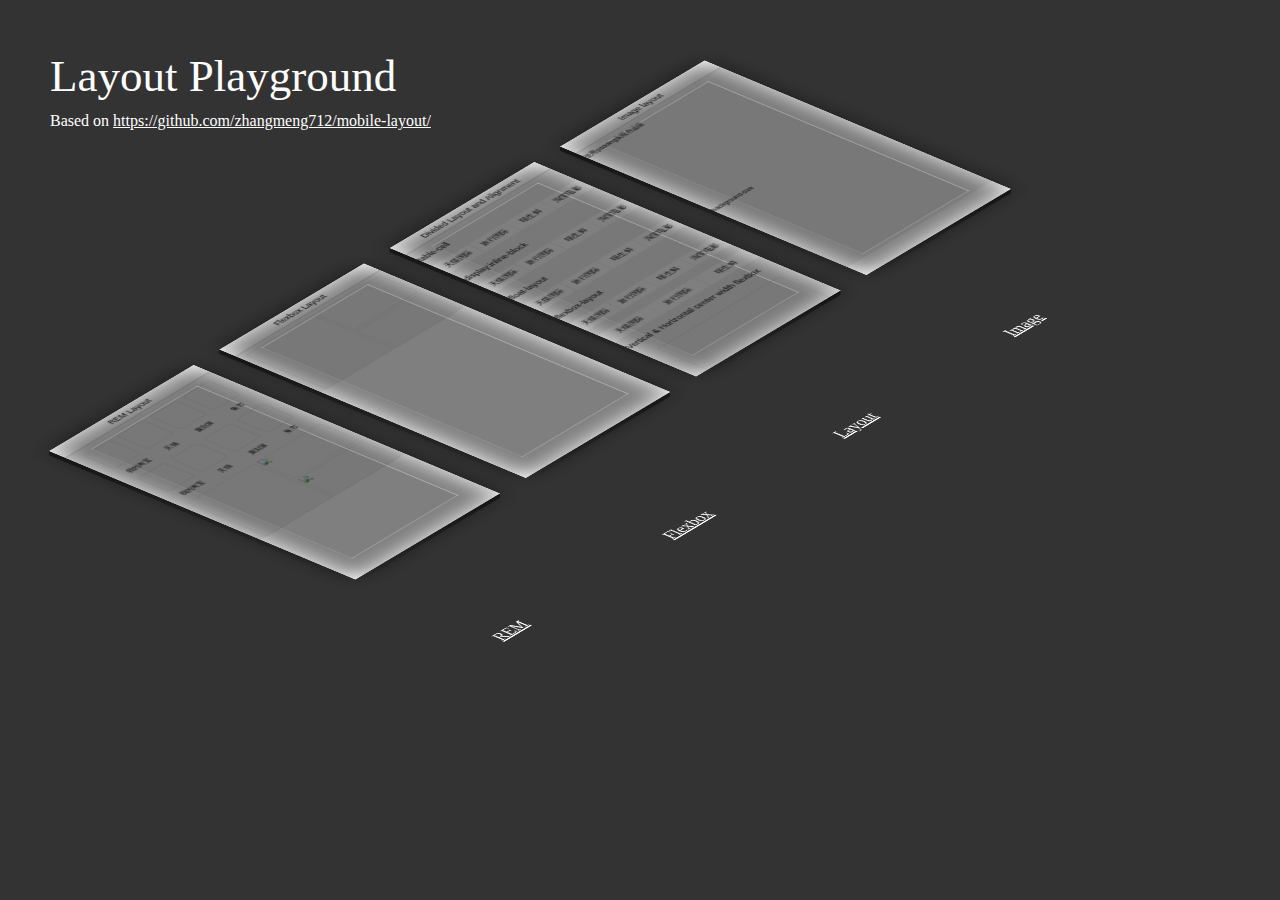
<file: index.html>
<!DOCTYPE html>
<html>
<head>
    <meta charset="UTF-8">
    <title>布局展现</title>
    <link href="index.css" type="text/css" rel="stylesheet"/>
</head>

<body>
<h1>Layout Playground</h1>
<h2>Based on <a href="https://github.com/zhangmeng712/mobile-layout/" target="_blank">https://github.com/zhangmeng712/mobile-layout/</a></h2>
<ul class="grid">
    <li class="one"><a href="rem/rem.html" target="_blank"><iframe src="rem/examples/mix-layout.html" width="320" height="568"></iframe><span class="s"></span>REM</a></li>
    <li class="two"><a href="flexbox/examples/mix-layout.html" target="_blank"><iframe src="flexbox/examples/mix-layout.html" width="320" height="568"></iframe><span class="s"></span>Flexbox</a></li>
    <li class="three"><a href="basic/layout.html" target="_blank"><iframe src="basic/layout.html" width="320" height="568"></iframe><span class="s"></span>Layout</a></li>
    <li class="four"><a href="basic/image.html" target="_blank"><iframe src="basic/image.html" width="320" height="568"></iframe><span class="s"></span>Image</a></li>
</ul>

</body>
</html>
</file>
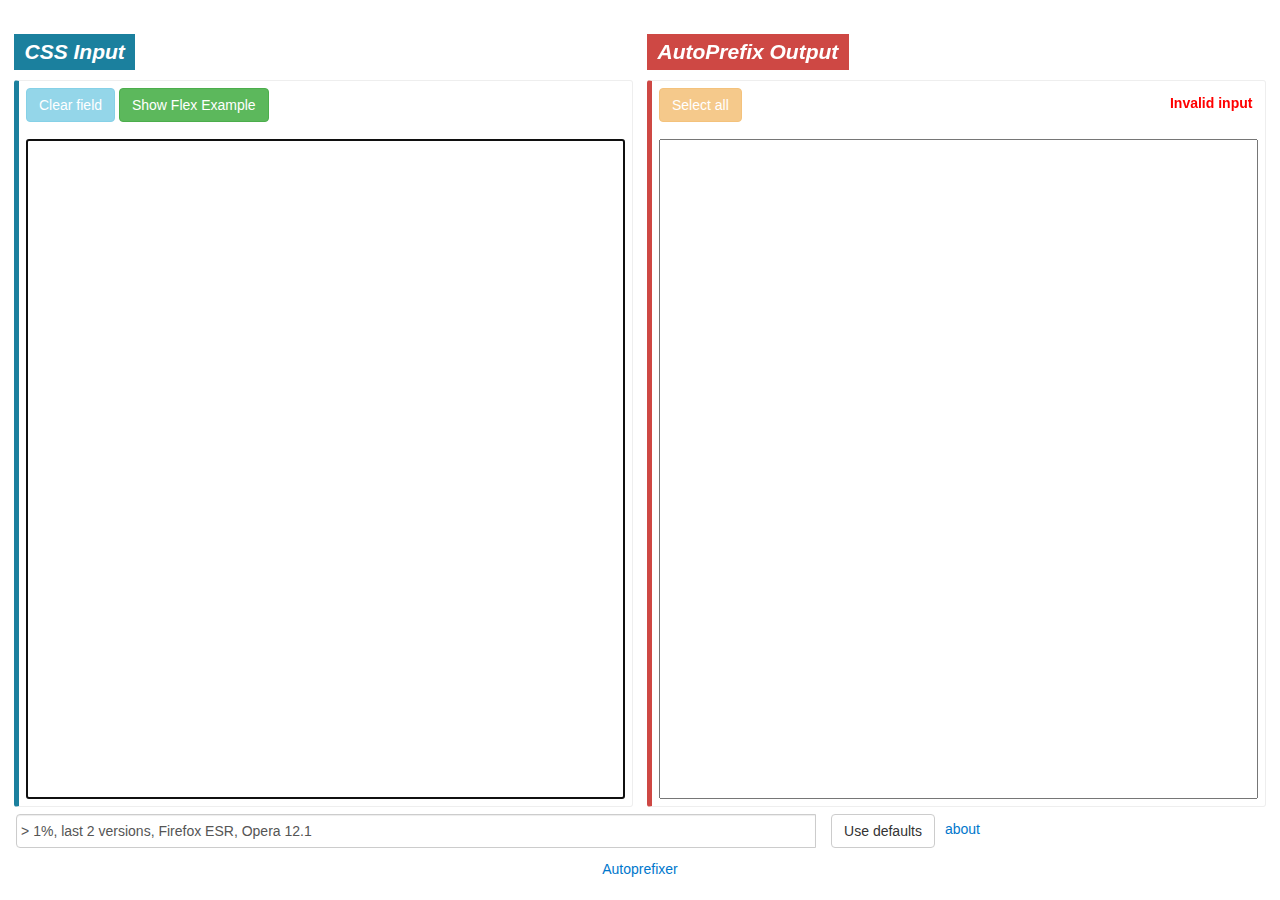
<file: autoprefix/tools.html>
<!DOCTYPE html>
<html>
<head>
    <meta charset="utf-8">
    <!--
    Created using JS Bin
    http://jsbin.com

    Copyright (c) 2015 by simevidas (http://jsbin.com/gufoko/3/edit)

    Released under the MIT license: http://jsbin.mit-license.org
    -->
    <meta name="robots" content="noindex">
    <title>Autoprefixer Playground</title>
    <!--<link rel="stylesheet" href="//cdnjs.cloudflare.com/ajax/libs/meyer-reset/2.0/reset.css">-->
    <link href="https://maxcdn.bootstrapcdn.com/bootstrap/3.3.2/css/bootstrap.min.css" type="text/css" rel="stylesheet"/>

    <style id="jsbin-css">
        * {
            box-sizing: border-box;
        }

        html, body {
            height: 100%;

        }

        *, body, button, input, textarea, select {
            text-rendering: optimizelegibility;
            font-size: 100%;
        }

        a {
            color: #07c;
        }

        body {
            display: flex;
            flex-direction: column;
            font-family: "Helvetica Neue",Helvetica,Arial,sans-serif;
            font-size: 14px;
        }

        main {
            margin: 1em 1em 0;
            flex-grow: 1;
            display: flex;
            align-items: stretch;
            justify-content: space-between;
        }
        main > div {
            width: calc(50% - .5em);
            display: flex;
            flex-direction: column;
        }

        h2 {
            font-size: 1.5em;
        }
        h2 em {
            display: inline-block;
            font-weight: bold;
            background-color: black;
            color: white;
            padding: .3em .5em;
        }

        .io {
            resize: none;
            flex-grow: 1;
            display: flex;
            flex-direction: column;
            padding: .5em;
            border: 1px solid #eee;
            border-left-width: 5px;
            border-radius: 3px;
        }
        .io p {
            padding-bottom: .5em;
        }
        .io textarea {
            flex-grow: 1;
            resize: none;
            padding: .5em .8em;
            /*font-family: Consolas, monospace;*/
        }

        #lblInvalid {
            display: none;
            float: right;
            color: red;
            font-weight: bold;
            padding: .4em .4em 0;
        }

        .inactive {
            color: gray;
        }

        aside {
            margin: .5em 1em 0;
            display: flex;
            align-items: baseline;
        }

        aside > * {
            margin: 0 .15em;
        }

        #options {
            padding: 2px 4px;
            width: 300px;
            flex-grow: 1;
        }

        footer p {
            padding: .8em;
            text-align: center;
        }

        /* Ugly code. Let me know how this can be made DRY. */
        .part1 em {
            background-color: #1b809e;
        }
        .part1 .io {
            border-left-color: #1b809e;
        }

        .part2 em {
            background-color: #ce4844;
        }
        .part2 .io {
            border-left-color: #ce4844;
        }

    </style>
</head>
<body>
<main>
    <div class="part1">
        <h2>
            <em>CSS Input</em>
        </h2>
        <div class="io">
            <p>
                <button class="btn btn-info" id="btnClear" disabled>Clear field</button>
                <button class="btn btn-success" id="btnExample">Show Flex Example</button>
            </p>
            <textarea id="input" autofocus spellcheck="false"></textarea>
        </div>
    </div>
    <div class="part2">
        <h2>
            <em>AutoPrefix Output</em>
        </h2>
        <div class="io">
            <p>
                <button class="btn btn-warning" id="btnSelectAll" disabled>Select all</button>
                <span id="lblInvalid">Invalid input</span>
            </p>
            <textarea id="output" spellcheck="false"></textarea>
        </div>
    </div>
</main>
<aside>
    <div class="input-group">
        <input type="text" class="form-control" id="options" style="width:800px;margin-right:15px">
        <button class="btn btn-default" id="btnUseDefaults">Use defaults</button>
        <a href="https://github.com/postcss/autoprefixer#browsers" target="_blank" style="margin-left:10px">about</a>
    </div>

</aside>
<footer>
    <p>
        <a href="https://github.com/postcss/autoprefixer" target="_blank">Autoprefixer</a>
    </p>
</footer>
<script type="text/plain" id="txtExample">
    .center-layout {
        /*Flexbox布局*/
        display: flex;
        /*垂直居中*/
        align-items: center;
        /*水平居中*/
        justify-content: center;
    }
  </script>
<script src="//code.jquery.com/jquery-2.1.1.min.js"></script>
<script src="https://rawgithub.com/ai/autoprefixer-rails/master/vendor/autoprefixer.js"></script>
<script>
    var input = $('#input')[0];
    var output = $('#output')[0];
    var btnClear = $('#btnClear')[0];
    var btnExample = $('#btnExample')[0];
    var btnSelectAll = $('#btnSelectAll')[0];
    var lblInvalid = $('#lblInvalid')[0];
    var txtExample = $('#txtExample').text();
    var inputOptions = $('#options')[0];
    var btnUseDefaults = $('#btnUseDefaults')[0];

    var defaultOptions = '> 1%, last 2 versions, Firefox ESR, Opera 12.1';

    function process() {
        var options = inputOptions.value.split(',').map(function (s) { return s.trim(); });

        try {
            var compiled = autoprefixer({ browsers: options }).process(input.value, { safe: true });
            output.value = compiled.css;

            btnSelectAll.disabled = output.value.trim().length === 0;
            $(output).removeClass('inactive');
            $(lblInvalid).hide();
        } catch (err) {
            console.log(err);
            btnSelectAll.disabled = true;
            $(output).addClass('inactive');
            $(lblInvalid).show();
        }
    }

    $(input).on('keyup paste', function () {
        process();
        btnClear.disabled = this.value.trim().length === 0;
    });

    $(inputOptions).on('keyup paste', function () {
        process();
    });

    $(btnClear).on('click', function () {
        input.value = '';
        this.disabled = true;
        process('');
        input.focus();
    });

    $(btnExample).on('click', function () {
        input.value = txtExample;
        btnClear.disabled = false;
        process();
    });

    $(btnSelectAll).on('click', function () {
        output.select();
    });

    $(btnUseDefaults).on('click', function () {
        inputOptions.value = defaultOptions;
        process();
    }).trigger('click');
</script>
</body>
</html>
</file>
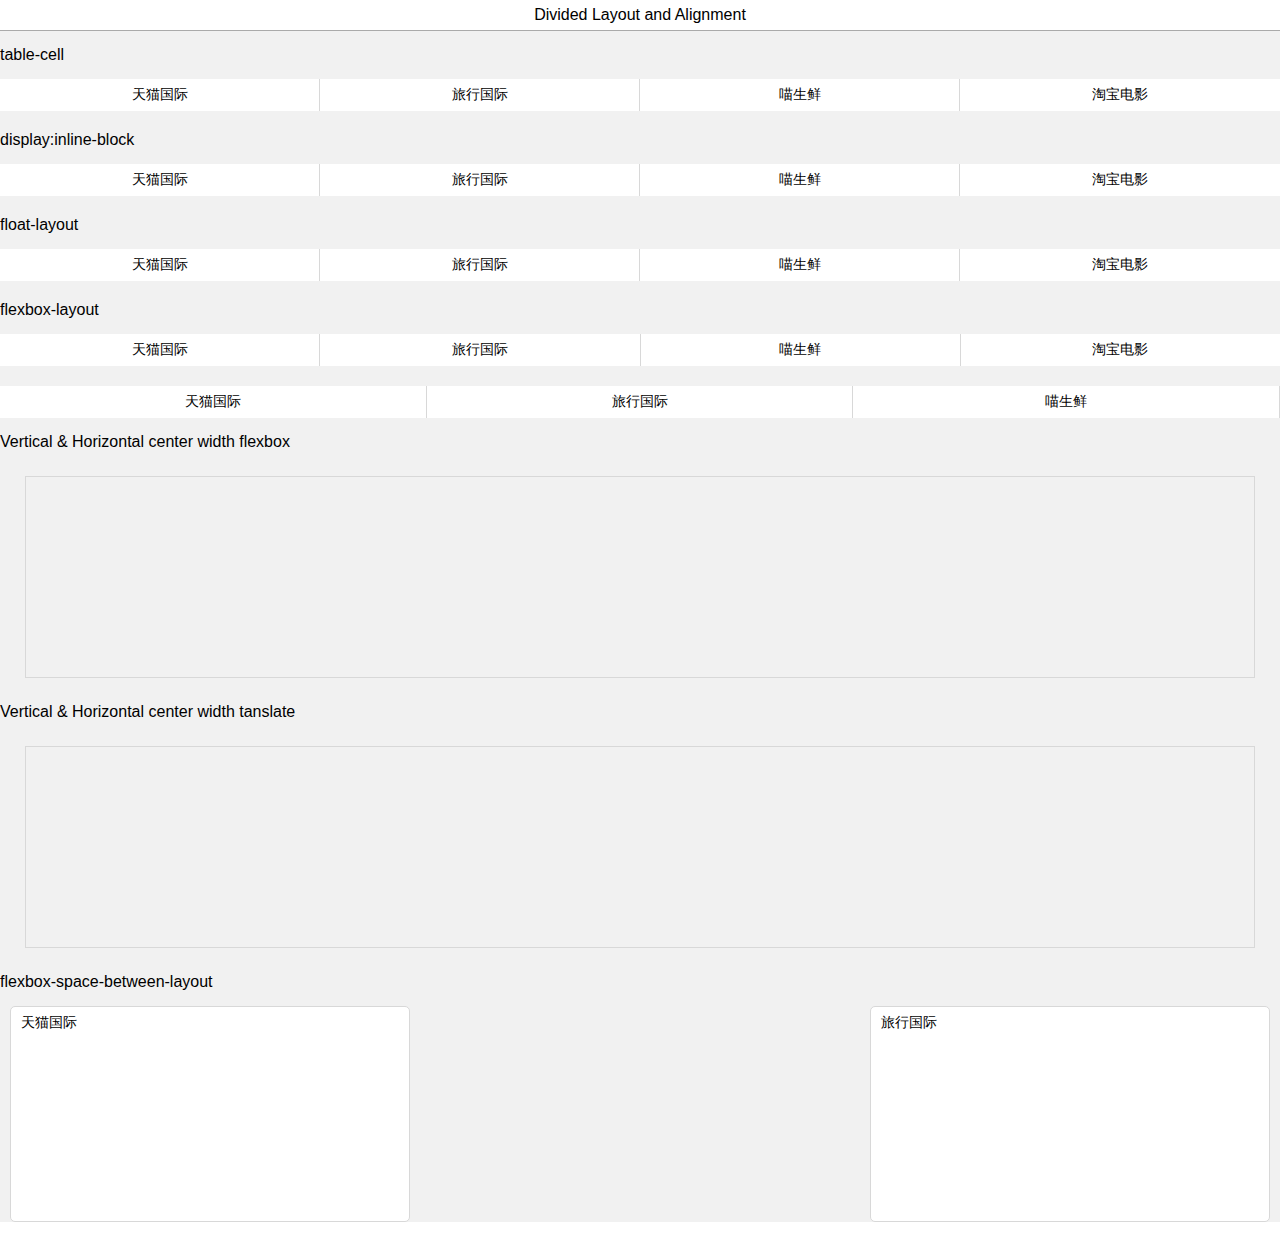
<file: basic/layout.html>
<!DOCTYPE html>
<html>
<head lang="en">
    <meta charset="UTF-8">
    <title>多方法实现等分布局</title>
    <meta content="width=device-width, initial-scale=1.0, maximum-scale=1.0, user-scalable=0" name="viewport">
    <link href="../reset.css" type="text/css" rel="stylesheet"/>
    <link href="layout.css" type="text/css" rel="stylesheet"/>
</head>
<body>

<div class="page-content">
    <header>
        <div>Divided Layout and Alignment</div>
    </header>

    <div class="table-cell-layout">
        <h2 class="h-title">table-cell</h2>

        <div class="parent">
            <div class="item">天猫国际</div>
            <div class="item">旅行国际</div>
            <div class="item">喵生鲜</div>
            <div class="item last">淘宝电影</div>
        </div>
    </div>

    <div class="display-layout mt20">
        <h2 class="h-title">display:inline-block</h2>

        <div class="parent">
            <div class="item">天猫国际</div>
            <div class="item">旅行国际</div>
            <div class="item">喵生鲜</div>
            <div class="item last">淘宝电影</div>
        </div>
    </div>


    <div class="float-layout mt20">
        <h2 class="h-title">float-layout</h2>

        <div class="parent clearfix">
            <div class="item">天猫国际</div>
            <div class="item">旅行国际</div>
            <div class="item">喵生鲜</div>
            <div class="item last">淘宝电影</div>
        </div>
    </div>


    <div class="flexbox-layout mt20">
        <h2 class="h-title">flexbox-layout</h2>

        <div class="parent">
            <div class="item">天猫国际</div>
            <div class="item">旅行国际</div>
            <div class="item">喵生鲜</div>
            <div class="item last">淘宝电影</div>
        </div>

        <div class="parent mt20">
            <div class="item">天猫国际</div>
            <div class="item">旅行国际</div>
            <div class="item">喵生鲜</div>
        </div>
    </div>

    <div class="center-layout">
        <h2 class="h-title">Vertical & Horizontal center width flexbox</h2>
        <div class="center-parent">
            <div class="center-item"></div>
        </div>
    </div>


    <div class="tanslate-center-layout">
        <h2 class="h-title">Vertical & Horizontal center width tanslate</h2>
        <div class="center-parent">
            <div class="center-item"></div>
        </div>
    </div>



    <div class="flexbox-between-layout mt20" style="margin-bottom: 20px;">
        <h2 class="h-title">flexbox-space-between-layout</h2>
        <div class="parent">
            <div class="item">天猫国际</div>
            <div class="item">旅行国际</div>
        </div>
    </div>










</div>


</body>
</html>
</file>
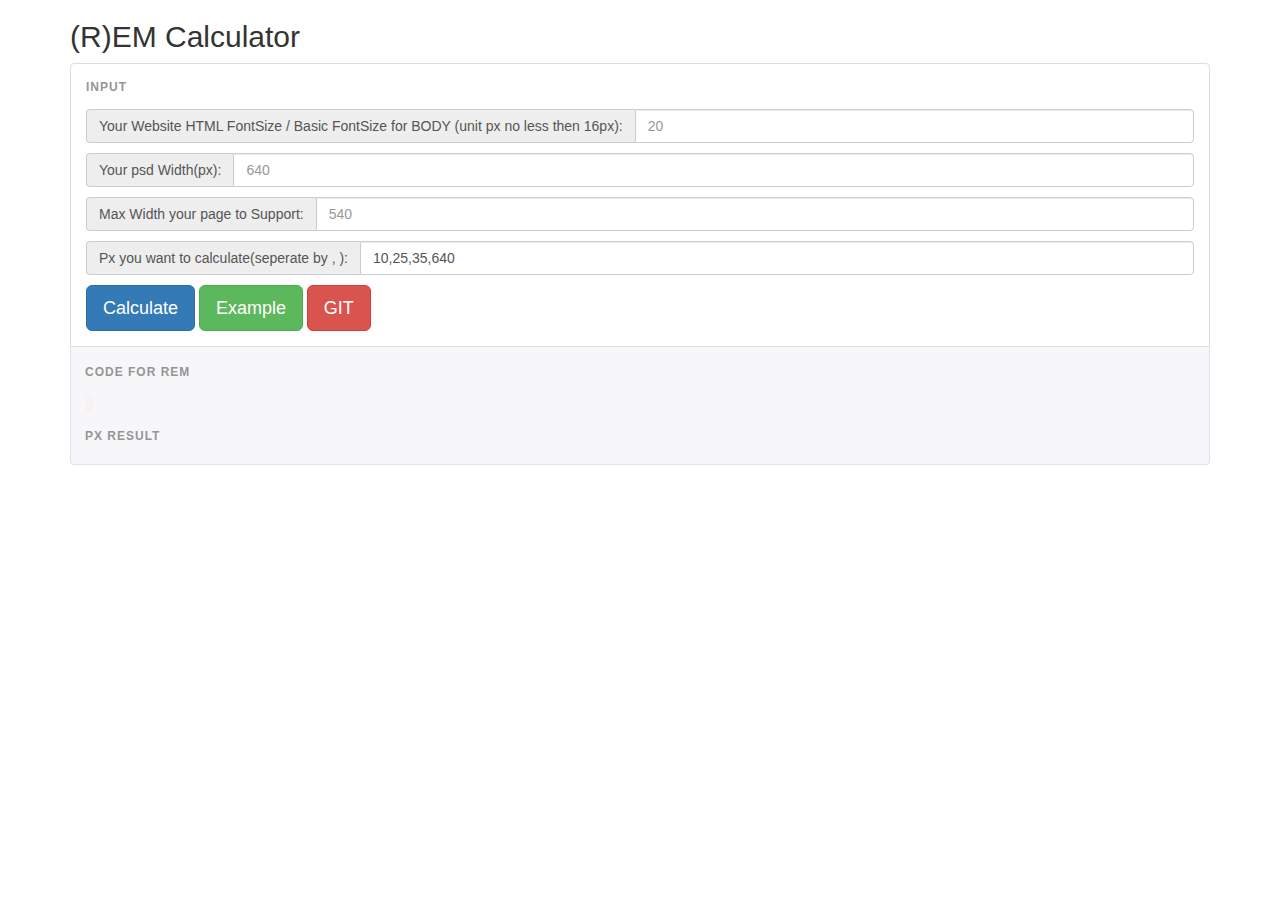
<file: rem/rem.html>
<!DOCTYPE html>
<html>
<head>
    <meta charset="UTF-8">
    <title>REM布局计算工具</title>
    <link href="https://maxcdn.bootstrapcdn.com/bootstrap/3.3.2/css/bootstrap.min.css" type="text/css" rel="stylesheet"/>
    <script src="http://libs.baidu.com/jquery/1.9.0/jquery.js"></script>
    <script src="http://apps.bdimg.com/libs/highlight.js/8.4/highlight.min.js"></script>

    <style>
        .bs-example {
            position: relative;
            margin-right: 0;
            margin-left: 0;
            background-color: #fff;
            border-color: #ddd;
            border-width: 1px;
            border-radius: 4px 4px 0 0;
            -webkit-box-shadow: none;
            box-shadow: none;
            border-style: solid;
            padding: 45px 15px 15px;
        }
        .bs-example:after {
            position: absolute;
            top: 15px;
            left: 15px;
            font-size: 12px;
            font-weight: 700;
            color: #959595;
            text-transform: uppercase;
            letter-spacing: 1px;
            content: "INPUT";
        }
        .bs-example-form .input-group {
            margin-bottom: 10px;
        }

        .highlight {
            padding: 9px 14px;
            margin: -8px 0 14px 0;
            background-color: #f7f7f9;
            border: 1px solid #e1e1e8;
            border-radius: 4px;;
            border-width: 1px;
            border-bottom-right-radius: 4px;
            border-bottom-left-radius: 4px;
        }
        .highlight .title {
            font-size: 12px;
            font-weight: 700;
            margin: 15px 0px 10px;
            color: #959595;
            text-transform: uppercase;
            letter-spacing: 1px;
        }
        .highlight .px-result li {
            list-style: none;
            border-bottom: 1px solid #E0F7FF;
            padding: 5px 7px;
        }
        .none {
            display: none;
        }

    </style>
</head>
<body>
<div class="container">
    <h2>(R)EM Calculator</h2>
    <div class="bs-example bs-example-form">
        <form>
            <div class="input-group">
                <span class="input-group-addon">Your Website HTML FontSize / Basic FontSize for BODY (unit px no less then 16px):</span>
                <input type="text" class="form-control" placeholder="20" id="J_fontSize">
            </div>

            <div class="input-group">
                <span class="input-group-addon">Your psd Width(px):</span>
                <input type="text" class="form-control" placeholder="640" id="J_psdWidth">
            </div>

            <div class="input-group">
                <span class="input-group-addon">Max Width your page to Support:</span>
                <input type="text" class="form-control" placeholder="540" id="J_maxWidth">
            </div>


            <div class="input-group">
                <span class="input-group-addon">Px you want to calculate(seperate by , ):</span>
                <input type="text" class="form-control" placeholder="10,25,35,640" id="J_pxList" value="10,25,35,640">
            </div>

            <a class="btn btn-primary btn-submit btn-lg" id="J_submitBtn" href="#" role="button">Calculate</a>
            <a class="btn btn-success btn-submit btn-lg" id="J_exampleBtn" href="#" role="button">Example</a>
            <a class="btn btn-success btn-danger btn-lg" href="https://github.com/zhangmeng712/mobile-layout/tree/master/rem" role="button" target="_blank">GIT</a>

        </form>
    </div>
    <div class="highlight">
        <div class="title">
            Code For REM
        </div>
        <div class="result">
            <code class="js-result diff hljs" id="J_codeResult"></code>
        </div>
        <div id="J_example" class="none">
            <div class="title">
                Example
            </div>
            <div>
                <img src="../image/mix-layout-mark-final.jpg" width="350px" height="240px"/>
            </div>
            <div class="title">
                <a href="examples/mix-layout.html" target="_blank">DEMO</a>
            </div>
            <div>
                <p data-height="368" data-theme-id="11872" data-slug-hash="myjZGR" data-default-tab="result" data-user="zhangmeng712" class='codepen'>See the Pen <a href='http://codepen.io/zhangmeng712/pen/myjZGR/'>rem mobile mix layout</a> by zhangmeng (<a href='http://codepen.io/zhangmeng712'>@zhangmeng712</a>) on <a href='http://codepen.io'>CodePen</a>.</p>
                <script async src="//assets.codepen.io/assets/embed/ei.js"></script>
            </div>

        </div>
        <div class="title">
            Px Result
        </div>
        <div class="result">
            <ul class="px-result" id="J_pxResult">
            </ul>
        </div>

    </div>
</div>
<script>
    $(function(){

        var Accuracy = 4;
        var Psdbasic = 320;
        var Empty = '';
        var SEP = ',';
        var CompressorPrefix = '!function(e,n,t){function i(){var i=Math.min((f?m[l]().width:s.innerWidth)/(e/n),t);i!=g&&(h.innerHTML="html{font-size:"+i+"px!important;"+E+"}",g=i)}function o(){clearTimeout(d),d=setTimeout(i,500)}var d,a=document,m=a.documentElement,s=window,u="addEventListener",l="getBoundingClientRect",r="pageshow",c=a.head||a.getElementsByTagName("HEAD")[0],h=a.createElement("STYLE"),p="text-size-adjust:100%;",E="-webkit-"+p+"-moz-"+p+"-ms-"+p+"-o-"+p+p,f=l in m,g=null;e=e||320,n=n||20,t=t||33.75,c.appendChild(h),a[u]("DOMContentLoaded",i,!1),"on"+r in s?s[u](r,function(e){e.persisted&&o()},!1):s[u]("load",o,!1),s[u]("resize",o,!1),i()}';
        var calculate = function () {
            var font = $('#J_fontSize').val() || 20;
            var psdWidth = $('#J_psdWidth').val() || 640;
            var maxWidth = $('#J_maxWidth').val() || 540;
            var pxs = $('#J_pxList').val() || '10,25,35,640';
            var pxList = pxs.split(',');
            var codeResult = $('#J_codeResult');
            var pxResult = $('#J_pxResult');
            var base = parseInt(font, 10) * (parseInt(psdWidth, 10)/Psdbasic);
            pxResult.html(Empty);
            codeResult.html(Empty);
            $.each(pxList, function(i, v) {
                var px = parseInt(v);
                var rem =  parseFloat(( px / base  ).toPrecision(Accuracy));
                var em =  parseFloat(( px / parseInt(font, 10)  ).toPrecision(Accuracy));
                pxResult.append( "<li>" + v + "px = " +  rem + "rem = "  + em + "em </li>" );
            });

            var maxRem =  ((parseInt(font, 10) * parseInt(maxWidth,10))/Psdbasic).toPrecision(Accuracy);
            var code = ['(', Psdbasic,SEP,font,SEP, maxRem, ');'].join(Empty);
            codeResult.html(CompressorPrefix + code);

        };
        var showExample = function () {
            $('#J_example').show();

        };

        var setExample = function () {
            $('#J_pxList').val('10,25,142,294,286,640');
        };

        var clearExample = function () {
            $('#J_example').hide();
        };
        var btn = $('#J_submitBtn');
        var exampleBtn = $('#J_exampleBtn');
        btn.on('click', function(e) {
            e.preventDefault();
            clearExample();
            calculate();
        });
        calculate();

        exampleBtn.on('click', function(e) {
            e.preventDefault();
            setExample();
            calculate();
            showExample();
        });

    })
</script>
</body>
</html>
</file>
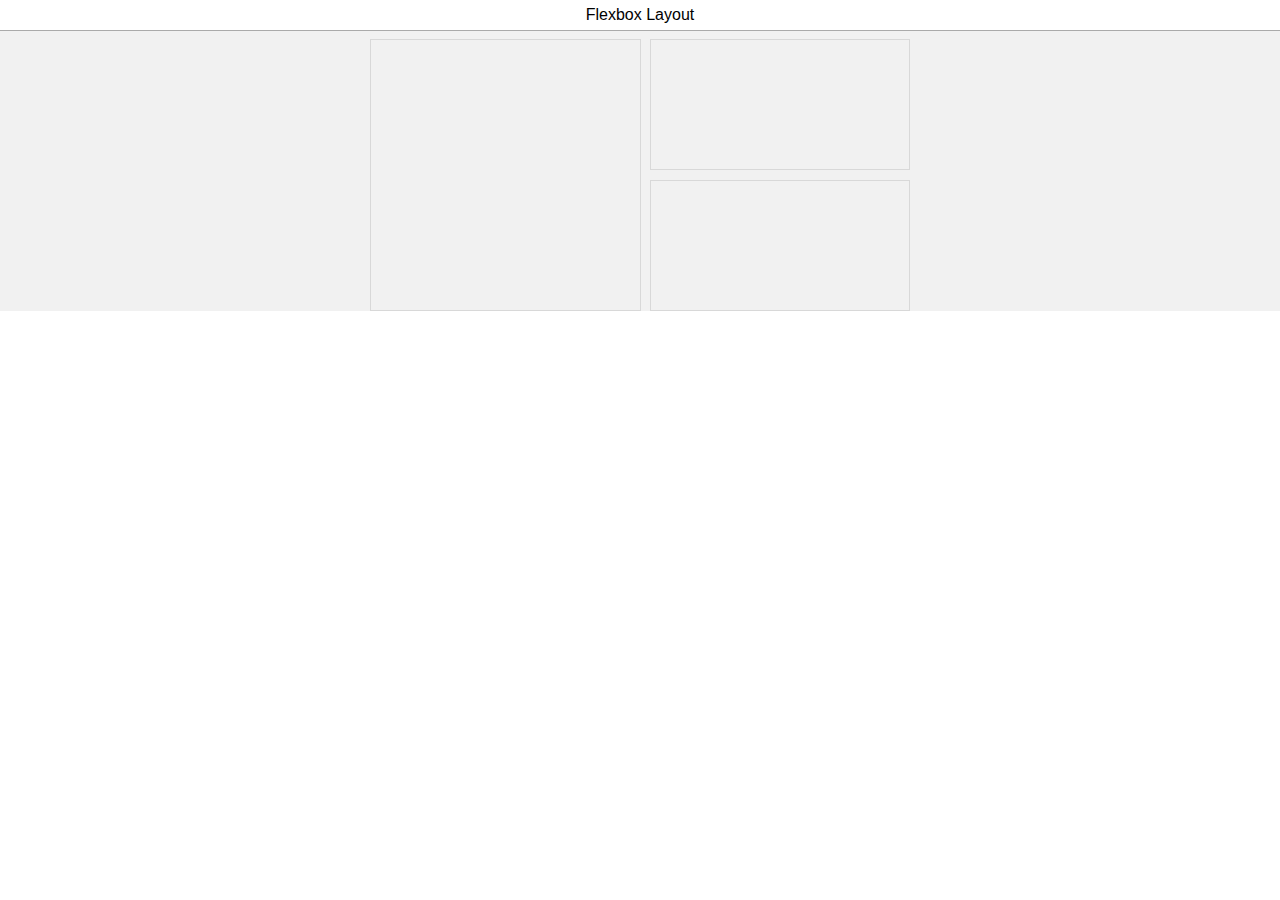
<file: flexbox/examples/mix-layout.html>
<!DOCTYPE html>
<html>
<head lang="en">
    <meta charset="UTF-8">
    <title>FLEXBOX实现混合布局</title>
    <meta content="width=device-width, initial-scale=1.0, maximum-scale=1.0, user-scalable=0" name="viewport">
    <link href="../../reset.css" type="text/css" rel="stylesheet"/>
    <link href="mix-layout-flexbox.css" type="text/css" rel="stylesheet"/>

</head>
<body>
<div class="page-content">
    <header>
        <div>Flexbox Layout</div>
    </header>

    <!--四栏布局-->

    <!--混合布局-->
    <section class="mix-layout clearfix">
        <div class="col-left">
            <!--<img src="http://gtms04.alicdn.com/tps/i2/TB1uQMzGVXXXXbqaXXXXXXXXXXX_!!0-item_pic.jpg_300x300.jpg"/>-->
        </div>
        <div class="col-right">
            <div class="row-top">
                <!--<img src="http://img01.taobaocdn.com/bao/uploaded/i2/TB1fL7CHXXXXXXrXVXXSutbFXXX.jpg"/>-->
            </div>
            <div class="row-bottom">
                <!--<img src="http://img01.taobaocdn.com/bao/uploaded/i2/TB1ml3nHXXXXXcQXFXXSutbFXXX.jpg">-->
            </div>
        </div>
    </section>


</div>
</body>
</html>
</file>
<file: basic/layout.css>
.page-content {
    font-family: Helvetica, 'Hiragino Sans GB', arial, sans-serif;
    font-size: 12px;
    background-color: #F1F1F1;
    width: 100%;
    height:100%;
    min-height:480px;
}
.page-content header {
    position: relative;
    height: 30px;
    line-height: 30px;
    font-size: 16px;
    text-align: center;
    background-color: #fff;
    border-bottom: 1px solid #aaa;
    margin-bottom: 0.5rem;
}
.page-content .clearfix {
    *zoom: 1;
}
.page-content .clearfix:before,
.page-content .clearfix:after {
    display: table;
    content: "";
}
.page-content .clearfix:after {
    clear: both;
}

.page-content .h-title {
    font-size: 16px;
    margin: 15px 0;

}
.mt20 {
    margin-top: 20px;
}

/*===================等分布局实现==============*/

.item {
    font-size: 14px;
    padding: 7px 10px;
    background: #fff;
    border-right:1px solid #D8D8D8;
}
.last {
    border-right:none;
}


/*tablecell*/
.table-cell-layout .parent {
    display: table;
    table-layout: fixed;
    width: 100%;
    text-align: center;
}

.table-cell-layout .parent .item {
    display: table-cell;
    overflow: hidden;
}


/*display-inline*/
.display-layout .parent {
    font-size:0;
    text-align: center;
}

.display-layout .parent .item{
    display: inline-block;
    width:25%;
    box-sizing: border-box;
    vertical-align: top;
}
/*float*/

.float-layout .parent {
    text-align: center;
}

.float-layout .parent .item{
    float: left;
    width: 25%;
    box-sizing: border-box;
}

/*需要清浮动或者定高*/
.clearfix {
    *zoom: 1;
}
.clearfix:before,
.clearfix:after {
    display: table;
    content: "";
}
.clearfix:after {
    clear: both;
}

/*flexbox*/
.flexbox-layout .parent {
    display: -webkit-box;
    display: -webkit-flex;
    display: flex;
    text-align: center;

}

.flexbox-layout .parent .item{
    -webkit-box-flex: 1;
    -webkit-flex: 1;
    flex: 1;

}

.center-layout .center-parent {
    border: 1px solid #D8D8D8;
    margin: 25px;
    height: 200px;

    display: -webkit-box;
    display: -webkit-flex;
    display: flex;


    /*Flexbox垂直居中*/
    -webkit-box-align: center;
    -webkit-align-items: center;
    align-items: center;

    /*Flexbox水平居中*/
    -webkit-box-pack: center;
    -webkit-justify-content: center;
    -ms-flex-pack: center;
    justify-content: center;



}
.center-layout .center-parent .center-item{
    width: 100px;
    height:100px;
    background-image: url('http://gi3.md.alicdn.com/bao/uploaded/i3/1791947350/TB2hcmMbFXXXXbaXXXXXXXXXXXX_!!1791947350.jpg_480x480q50.jpg');
    background-size:100% 100%;

}


.tanslate-center-layout .center-parent {
    border: 1px solid #D8D8D8;
    margin: 25px;
    height: 200px;
    position: relative;
}


.tanslate-center-layout .center-parent .center-item {
    position: absolute;
    top: 50%;
    left: 50%;
    width: 100px;
    height:100px;
    -webkit-transform: translate(-50%, -50%);
    transform: translate(-50%, -50%);
    background-image: url('http://gi3.md.alicdn.com/bao/uploaded/i3/1791947350/TB2hcmMbFXXXXbaXXXXXXXXXXXX_!!1791947350.jpg_480x480q50.jpg');
    background-size:100% 100%;
}


/*利用flexbox实现两端对齐*/

.flexbox-between-layout .parent{
    margin: 0 10px;
    display: -webkit-box;
    display: -webkit-flex;
    display: flex;
    -webkit-box-pack: justify;
    -webkit-justify-content: space-between;
    justify-content: space-between;
    -webkit-flex-flow: row wrap;
    -ms-flex-flow: row wrap;
    flex-flow: row wrap;
}

.flexbox-between-layout .parent .item{
    width:30%;
    height:200px;
    border: 1px solid #D8D8D8;
    border-radius: 5px;



}
</file>
<file: flexbox/examples/mix-layout-flexbox.css>
.page-content {
    font-family: Helvetica, 'Hiragino Sans GB', arial, sans-serif;
    font-size: 12px;
    background-color: #F1F1F1;
}
.page-content header {
    position: relative;
    height: 30px;
    line-height: 30px;
    font-size: 16px;
    text-align: center;
    background-color: #fff;
    border-bottom: 1px solid #aaa;
    margin-bottom: 0.5rem;
}
.page-content .clearfix {
    *zoom: 1;
}
.page-content .clearfix:before,
.page-content .clearfix:after {
    display: table;
    content: "";
}
.page-content .clearfix:after {
    clear: both;
}

/*flexbox实现布局*/

/*4栏*/



/*混合*/

.mix-layout {
    display: -webkit-box;
    display: -webkit-flex;
    display: -ms-flexbox;
    display: flex;
    font-size: 20px;
    padding: 0 3.906%;
    margin: 0 auto;
    max-width:540px;
}
.mix-layout .col-left, .mix-layout .col-right {
    -webkit-box-flex:1;
    -webkit-flex:1;
    -ms-flex:1;
    flex:1;
}
.mix-layout .col-left {
    width:50%;
    background-image: url('http://gtms04.alicdn.com/tps/i2/TB1uQMzGVXXXXbqaXXXXXXXXXXX_!!0-item_pic.jpg_300x300.jpg');
    padding-top:50%;
    background-size:100% 100%;
    border: 1px solid #D8D8D8;
}

.mix-layout .col-right {
    display: -webkit-box;
    display: -webkit-flex;
    display: -ms-flexbox;
    display: flex;
    -webkit-flex-direction:column;
    -ms-flex-direction:column;
    flex-direction:column
    -webkit-box-orient:vertical;
    -webkit-box-direction:normal;
}

.mix-layout .col-right .row-top, .mix-layout .col-right .row-bottom {
    -webkit-box-flex:1;
    -webkit-flex:1;
    -ms-flex:1;
    flex:1;
    background-size:100% 100%;
    margin-left: 3.4%;
    border: 1px solid #D8D8D8;
}

.mix-layout .col-right .row-top {
    background-image: url('http://img01.taobaocdn.com/bao/uploaded/i2/TB1fL7CHXXXXXXrXVXXSutbFXXX.jpg');
    margin-bottom:3.4%;
}
.mix-layout .col-right .row-bottom {
    background-image: url('http://img01.taobaocdn.com/bao/uploaded/i2/TB1ml3nHXXXXXcQXFXXSutbFXXX.jpg');
}
</file>
<file: index.css>
/*Custom Font*/
/*@import url(http://fonts.googleapis.com/css?family=Open+Sans:300);*/

/*Basic Reset*/
* {margin: 0; padding: 0;}

body {
    background: #333;
    /*Removing scrollers*/
    overflow: hidden;
    /*A high perspective to give the UL an isometric look*/
    perspective: 3000;
}

h1,h2 {
    color: white;
    font: 45px 'Open Sans';
    width: 500px;
    padding: 50px;
}
h1 {
    padding-bottom: 0;
}
h2 {
    font: 16px 'Open Sans';
    padding-top: 10px;
}
a {
    color: #fff;
}
.grid a {
    font-size: 20px;
}

.grid {
    position: absolute; top: 100px; left: 0;
    /*Width = (225 + 20 + 20) * 4 = 1060*/
    width: 1060px;
    /*3D Transform*/
    transform: rotateX(60deg) rotateZ(-50deg);
    /*Preserve 3D style for children*/
    transform-style: preserve-3d;
}
.grid li {
    height: 400px; width: 225px;
    float: left; margin: 20px;
    list-style-type: none;
    /*Hide the lighting gradient from the front face*/
    background-size: 0, cover;
    /*Preserve 3D style for children(pseudo elements)*/
    transform-style: preserve-3d;
}
/*Left and Bottom Sides*/
.grid li:before, .grid li:after {
    content: '';
    position: absolute;
    /*100% height and width*/
    top: 0; left: 0; right: 0; bottom: 0;
    background: inherit;
    background-size: cover;
}
/*Left Side*/
.grid li:before {
    transform-origin: left center;
    transform: rotateY(90deg);
    /*Reducing the width of the left side for a flat feel*/
    width: 5px;
}
/*Bottom Side*/
.grid li:after {
    transform-origin: bottom center;
    transform: rotateX(90deg);
    /*Reducing the height*/
    height: 5px; top: auto; bottom: 0;
    /*Background fix - start the background from the bottom*/
    background-position: bottom center;
}
/*Shadow time - sadly all pseudo elements are used so we will have to add an HTML element in each LI*/
.s {
    position: absolute;
    /*30px smaller from each side*/
    top: 30px; left: 30px; right: 30px; bottom: 30px;
    background: rgba(0, 0, 0, 0.5);
    box-shadow: 0 0 30px 30px rgba(0, 0, 0, 0.5);
    /*Pushing down the shadow to give an elevated feel*/
    transform: translateZ(-50px);
}

/*We will add a light gradient to the sides to give some lighting effect*/
.one {
    background:
    linear-gradient(45deg, rgba(0, 0, 0, 0), rgba(0, 0, 0, 0.5));
    /*		url("http://thecodeplayer.com/uploads/media/m1.png");*/
}
.two {
    background:
    linear-gradient(45deg, rgba(0, 0, 0, 0), rgba(0, 0, 0, 0.5));
    /*
            url("http://thecodeplayer.com/uploads/media/m2.png");*/
}
.three {
    background:
    linear-gradient(45deg, rgba(0, 0, 0, 0), rgba(0, 0, 0, 0.5));
    /*	url("http://thecodeplayer.com/uploads/media/m3.png");*/
}
.four {
    background:
    linear-gradient(45deg, rgba(0, 0, 0, 0), rgba(0, 0, 0, 0.5));
    /*	url("http://thecodeplayer.com/uploads/media/m4.png");*/
}

iframe {
    border: none;
    transform: scale(0.703125);
    transform-origin: 0 0;
    background-color: #fff;
}
.grid a {
    display: block;
}
</file>
